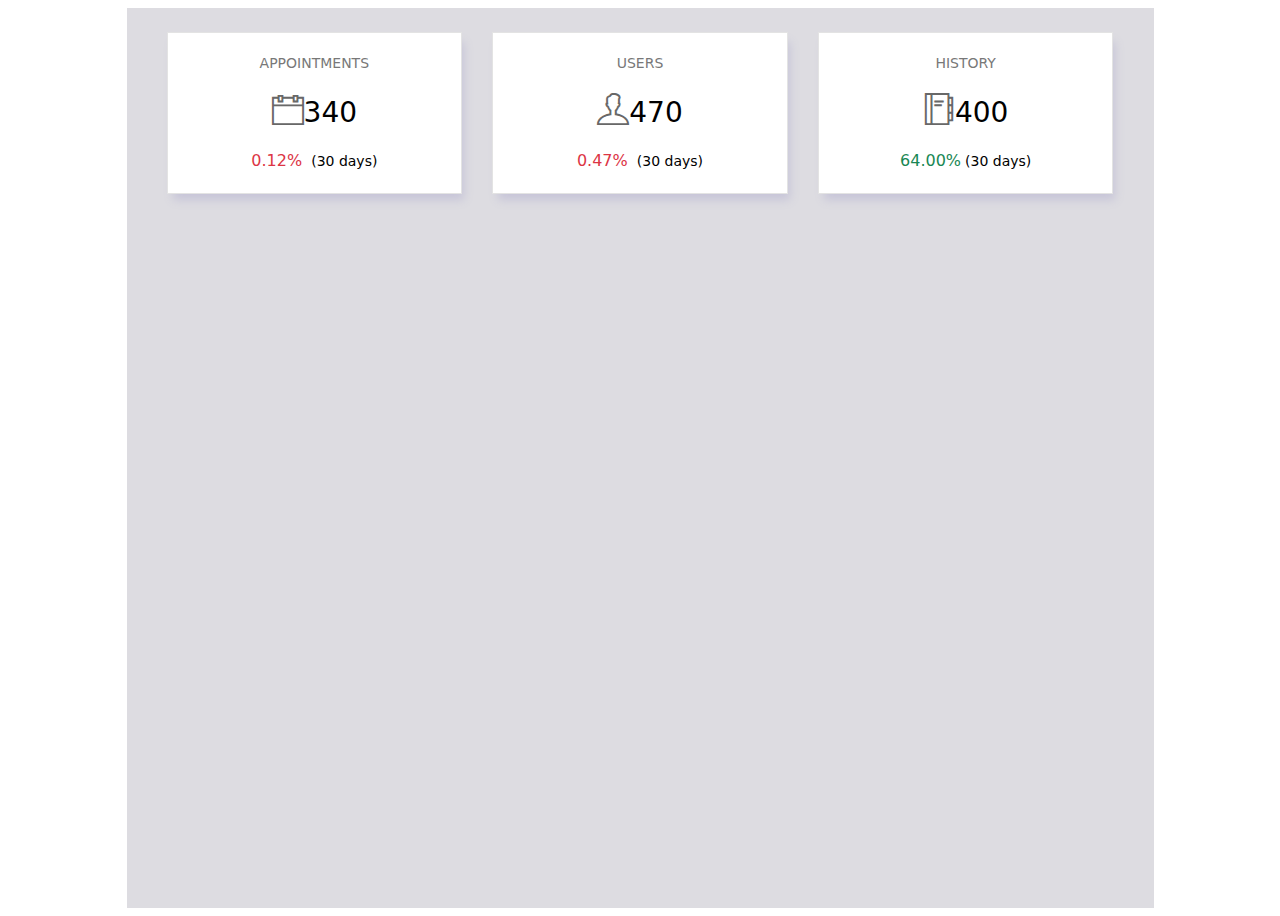
<file: Website Apps/C#/Hospital_management_System/Hospital_management_System/Users/template/index copy.html>
<!DOCTYPE html>
<html lang="en">
  <head>
    <!-- Required meta tags -->
    <meta charset="utf-8" />
    <meta
      name="viewport"
      content="width=device-width, initial-scale=1, shrink-to-fit=no"
    />

    <!-- plugins:css -->
    <link rel="stylesheet" href="../template/vendors/ti-icons/css/themify-icons.css" />
    <link rel="stylesheet" href="../template/vendors/base/vendor.bundle.base.css" />
    <!-- endinject -->

    <link rel="stylesheet" href="../template/css/style.css" />
  </head>
  <body>
    <!-- partial -->
    <div class="main-panel">
      <div class="content-wrapper">
        <div class="row">
          <div class="col-md-4 grid-margin stretch-card">
            <div class="card">
              <a href="Appoint.html"></a>
              <div class="card-body">
                <p class="card-title text-md-center text-xl-left">
                  Appointments
                </p>
                <div
                  class="d-flex flex-wrap justify-content-between justify-content-md-center justify-content-xl-between align-items-center"
                >
                  <h3 class="mb-0 mb-md-2 mb-xl-0 order-md-1 order-xl-0">
                    340
                  </h3>
                  <i
                    class="ti-calendar icon-md text-muted mb-0 mb-md-3 mb-xl-0"
                  ></i>
                </div>
                <p class="mb-0 mt-2 text-danger">
                  0.12%
                  <span class="text-black ms-1"><small>(30 days)</small></span>
                </p>
              </div>
            </div>
          </div>
          <div class="col-md-4 grid-margin stretch-card">
            <div class="card">
              <a href="users.html"></a>
              <div class="card-body">
                <p class="card-title text-md-center text-xl-left">Users</p>
                <div
                  class="d-flex flex-wrap justify-content-between justify-content-md-center justify-content-xl-between align-items-center"
                >
                  <h3 class="mb-0 mb-md-2 mb-xl-0 order-md-1 order-xl-0">
                    470
                  </h3>
                  <i
                    class="ti-user icon-md text-muted mb-0 mb-md-3 mb-xl-0"
                  ></i>
                </div>
                <p class="mb-0 mt-2 text-danger">
                  0.47%
                  <span class="text-black ms-1"><small>(30 days)</small></span>
                </p>
              </div>
            </div>
          </div>
          <div class="col-md-4 grid-margin stretch-card">
            <div class="card">
              <a href="history.html"></a>
              <div class="card-body">
                <p class="card-title text-md-center text-xl-left">History</p>
                <div
                  class="d-flex flex-wrap justify-content-between justify-content-md-center justify-content-xl-between align-items-center"
                >
                  <h3 class="mb-0 mb-md-2 mb-xl-0 order-md-1 order-xl-0">
                    400
                  </h3>
                  <i
                    class="ti-agenda icon-md text-muted mb-0 mb-md-3 mb-xl-0"
                  ></i>
                </div>
                <p class="mb-0 mt-2 text-success">
                  64.00%<span class="text-black ms-1"
                    ><small>(30 days)</small></span
                  >
                </p>
              </div>
            </div>
          </div>
        </div>
      </div>
    </div>

    <!-- plugins:js -->
    <script src="../template/vendors/base/vendor.bundle.base.js"></script>
    <script src="../template/vendors/chart.js/Chart.min.js"></script>
  </body>
</html>
</file>
<file: Website Apps/C#/Hospital_management_System/Hospital_management_System/Users/template/vendors/ti-icons/css/themify-icons.css>
@font-face {
	font-family: 'themify';
	src:url('../fonts/themify.eot');
	src:url('../fonts/themify.eot?#iefix') format('embedded-opentype'),
		url('../fonts/themify.woff') format('woff'),
		url('../fonts/themify.ttf') format('truetype'),
		url('../fonts/themify.svg') format('svg');
	font-weight: normal;
	font-style: normal;
}

[class^="ti-"], [class*=" ti-"] {
	font-family: 'themify';
	speak: none;
	font-style: normal;
	font-weight: normal;
	font-variant: normal;
	text-transform: none;
	line-height: 1;

	/* Better Font Rendering =========== */
	-webkit-font-smoothing: antialiased;
	-moz-osx-font-smoothing: grayscale;
}

.ti-wand:before {
	content: "\e600";
}
.ti-volume:before {
	content: "\e601";
}
.ti-user:before {
	content: "\e602";
}
.ti-unlock:before {
	content: "\e603";
}
.ti-unlink:before {
	content: "\e604";
}
.ti-trash:before {
	content: "\e605";
}
.ti-thought:before {
	content: "\e606";
}
.ti-target:before {
	content: "\e607";
}
.ti-tag:before {
	content: "\e608";
}
.ti-tablet:before {
	content: "\e609";
}
.ti-star:before {
	content: "\e60a";
}
.ti-spray:before {
	content: "\e60b";
}
.ti-signal:before {
	content: "\e60c";
}
.ti-shopping-cart:before {
	content: "\e60d";
}
.ti-shopping-cart-full:before {
	content: "\e60e";
}
.ti-settings:before {
	content: "\e60f";
}
.ti-search:before {
	content: "\e610";
}
.ti-zoom-in:before {
	content: "\e611";
}
.ti-zoom-out:before {
	content: "\e612";
}
.ti-cut:before {
	content: "\e613";
}
.ti-ruler:before {
	content: "\e614";
}
.ti-ruler-pencil:before {
	content: "\e615";
}
.ti-ruler-alt:before {
	content: "\e616";
}
.ti-bookmark:before {
	content: "\e617";
}
.ti-bookmark-alt:before {
	content: "\e618";
}
.ti-reload:before {
	content: "\e619";
}
.ti-plus:before {
	content: "\e61a";
}
.ti-pin:before {
	content: "\e61b";
}
.ti-pencil:before {
	content: "\e61c";
}
.ti-pencil-alt:before {
	content: "\e61d";
}
.ti-paint-roller:before {
	content: "\e61e";
}
.ti-paint-bucket:before {
	content: "\e61f";
}
.ti-na:before {
	content: "\e620";
}
.ti-mobile:before {
	content: "\e621";
}
.ti-minus:before {
	content: "\e622";
}
.ti-medall:before {
	content: "\e623";
}
.ti-medall-alt:before {
	content: "\e624";
}
.ti-marker:before {
	content: "\e625";
}
.ti-marker-alt:before {
	content: "\e626";
}
.ti-arrow-up:before {
	content: "\e627";
}
.ti-arrow-right:before {
	content: "\e628";
}
.ti-arrow-left:before {
	content: "\e629";
}
.ti-arrow-down:before {
	content: "\e62a";
}
.ti-lock:before {
	content: "\e62b";
}
.ti-location-arrow:before {
	content: "\e62c";
}
.ti-link:before {
	content: "\e62d";
}
.ti-layout:before {
	content: "\e62e";
}
.ti-layers:before {
	content: "\e62f";
}
.ti-layers-alt:before {
	content: "\e630";
}
.ti-key:before {
	content: "\e631";
}
.ti-import:before {
	content: "\e632";
}
.ti-image:before {
	content: "\e633";
}
.ti-heart:before {
	content: "\e634";
}
.ti-heart-broken:before {
	content: "\e635";
}
.ti-hand-stop:before {
	content: "\e636";
}
.ti-hand-open:before {
	content: "\e637";
}
.ti-hand-drag:before {
	content: "\e638";
}
.ti-folder:before {
	content: "\e639";
}
.ti-flag:before {
	content: "\e63a";
}
.ti-flag-alt:before {
	content: "\e63b";
}
.ti-flag-alt-2:before {
	content: "\e63c";
}
.ti-eye:before {
	content: "\e63d";
}
.ti-export:before {
	content: "\e63e";
}
.ti-exchange-vertical:before {
	content: "\e63f";
}
.ti-desktop:before {
	content: "\e640";
}
.ti-cup:before {
	content: "\e641";
}
.ti-crown:before {
	content: "\e642";
}
.ti-comments:before {
	content: "\e643";
}
.ti-comment:before {
	content: "\e644";
}
.ti-comment-alt:before {
	content: "\e645";
}
.ti-close:before {
	content: "\e646";
}
.ti-clip:before {
	content: "\e647";
}
.ti-angle-up:before {
	content: "\e648";
}
.ti-angle-right:before {
	content: "\e649";
}
.ti-angle-left:before {
	content: "\e64a";
}
.ti-angle-down:before {
	content: "\e64b";
}
.ti-check:before {
	content: "\e64c";
}
.ti-check-box:before {
	content: "\e64d";
}
.ti-camera:before {
	content: "\e64e";
}
.ti-announcement:before {
	content: "\e64f";
}
.ti-brush:before {
	content: "\e650";
}
.ti-briefcase:before {
	content: "\e651";
}
.ti-bolt:before {
	content: "\e652";
}
.ti-bolt-alt:before {
	content: "\e653";
}
.ti-blackboard:before {
	content: "\e654";
}
.ti-bag:before {
	content: "\e655";
}
.ti-move:before {
	content: "\e656";
}
.ti-arrows-vertical:before {
	content: "\e657";
}
.ti-arrows-horizontal:before {
	content: "\e658";
}
.ti-fullscreen:before {
	content: "\e659";
}
.ti-arrow-top-right:before {
	content: "\e65a";
}
.ti-arrow-top-left:before {
	content: "\e65b";
}
.ti-arrow-circle-up:before {
	content: "\e65c";
}
.ti-arrow-circle-right:before {
	content: "\e65d";
}
.ti-arrow-circle-left:before {
	content: "\e65e";
}
.ti-arrow-circle-down:before {
	content: "\e65f";
}
.ti-angle-double-up:before {
	content: "\e660";
}
.ti-angle-double-right:before {
	content: "\e661";
}
.ti-angle-double-left:before {
	content: "\e662";
}
.ti-angle-double-down:before {
	content: "\e663";
}
.ti-zip:before {
	content: "\e664";
}
.ti-world:before {
	content: "\e665";
}
.ti-wheelchair:before {
	content: "\e666";
}
.ti-view-list:before {
	content: "\e667";
}
.ti-view-list-alt:before {
	content: "\e668";
}
.ti-view-grid:before {
	content: "\e669";
}
.ti-uppercase:before {
	content: "\e66a";
}
.ti-upload:before {
	content: "\e66b";
}
.ti-underline:before {
	content: "\e66c";
}
.ti-truck:before {
	content: "\e66d";
}
.ti-timer:before {
	content: "\e66e";
}
.ti-ticket:before {
	content: "\e66f";
}
.ti-thumb-up:before {
	content: "\e670";
}
.ti-thumb-down:before {
	content: "\e671";
}
.ti-text:before {
	content: "\e672";
}
.ti-stats-up:before {
	content: "\e673";
}
.ti-stats-down:before {
	content: "\e674";
}
.ti-split-v:before {
	content: "\e675";
}
.ti-split-h:before {
	content: "\e676";
}
.ti-smallcap:before {
	content: "\e677";
}
.ti-shine:before {
	content: "\e678";
}
.ti-shift-right:before {
	content: "\e679";
}
.ti-shift-left:before {
	content: "\e67a";
}
.ti-shield:before {
	content: "\e67b";
}
.ti-notepad:before {
	content: "\e67c";
}
.ti-server:before {
	content: "\e67d";
}
.ti-quote-right:before {
	content: "\e67e";
}
.ti-quote-left:before {
	content: "\e67f";
}
.ti-pulse:before {
	content: "\e680";
}
.ti-printer:before {
	content: "\e681";
}
.ti-power-off:before {
	content: "\e682";
}
.ti-plug:before {
	content: "\e683";
}
.ti-pie-chart:before {
	content: "\e684";
}
.ti-paragraph:before {
	content: "\e685";
}
.ti-panel:before {
	content: "\e686";
}
.ti-package:before {
	content: "\e687";
}
.ti-music:before {
	content: "\e688";
}
.ti-music-alt:before {
	content: "\e689";
}
.ti-mouse:before {
	content: "\e68a";
}
.ti-mouse-alt:before {
	content: "\e68b";
}
.ti-money:before {
	content: "\e68c";
}
.ti-microphone:before {
	content: "\e68d";
}
.ti-menu:before {
	content: "\e68e";
}
.ti-menu-alt:before {
	content: "\e68f";
}
.ti-map:before {
	content: "\e690";
}
.ti-map-alt:before {
	content: "\e691";
}
.ti-loop:before {
	content: "\e692";
}
.ti-location-pin:before {
	content: "\e693";
}
.ti-list:before {
	content: "\e694";
}
.ti-light-bulb:before {
	content: "\e695";
}
.ti-Italic:before {
	content: "\e696";
}
.ti-info:before {
	content: "\e697";
}
.ti-infinite:before {
	content: "\e698";
}
.ti-id-badge:before {
	content: "\e699";
}
.ti-hummer:before {
	content: "\e69a";
}
.ti-home:before {
	content: "\e69b";
}
.ti-help:before {
	content: "\e69c";
}
.ti-headphone:before {
	content: "\e69d";
}
.ti-harddrives:before {
	content: "\e69e";
}
.ti-harddrive:before {
	content: "\e69f";
}
.ti-gift:before {
	content: "\e6a0";
}
.ti-game:before {
	content: "\e6a1";
}
.ti-filter:before {
	content: "\e6a2";
}
.ti-files:before {
	content: "\e6a3";
}
.ti-file:before {
	content: "\e6a4";
}
.ti-eraser:before {
	content: "\e6a5";
}
.ti-envelope:before {
	content: "\e6a6";
}
.ti-download:before {
	content: "\e6a7";
}
.ti-direction:before {
	content: "\e6a8";
}
.ti-direction-alt:before {
	content: "\e6a9";
}
.ti-dashboard:before {
	content: "\e6aa";
}
.ti-control-stop:before {
	content: "\e6ab";
}
.ti-control-shuffle:before {
	content: "\e6ac";
}
.ti-control-play:before {
	content: "\e6ad";
}
.ti-control-pause:before {
	content: "\e6ae";
}
.ti-control-forward:before {
	content: "\e6af";
}
.ti-control-backward:before {
	content: "\e6b0";
}
.ti-cloud:before {
	content: "\e6b1";
}
.ti-cloud-up:before {
	content: "\e6b2";
}
.ti-cloud-down:before {
	content: "\e6b3";
}
.ti-clipboard:before {
	content: "\e6b4";
}
.ti-car:before {
	content: "\e6b5";
}
.ti-calendar:before {
	content: "\e6b6";
}
.ti-book:before {
	content: "\e6b7";
}
.ti-bell:before {
	content: "\e6b8";
}
.ti-basketball:before {
	content: "\e6b9";
}
.ti-bar-chart:before {
	content: "\e6ba";
}
.ti-bar-chart-alt:before {
	content: "\e6bb";
}
.ti-back-right:before {
	content: "\e6bc";
}
.ti-back-left:before {
	content: "\e6bd";
}
.ti-arrows-corner:before {
	content: "\e6be";
}
.ti-archive:before {
	content: "\e6bf";
}
.ti-anchor:before {
	content: "\e6c0";
}
.ti-align-right:before {
	content: "\e6c1";
}
.ti-align-left:before {
	content: "\e6c2";
}
.ti-align-justify:before {
	content: "\e6c3";
}
.ti-align-center:before {
	content: "\e6c4";
}
.ti-alert:before {
	content: "\e6c5";
}
.ti-alarm-clock:before {
	content: "\e6c6";
}
.ti-agenda:before {
	content: "\e6c7";
}
.ti-write:before {
	content: "\e6c8";
}
.ti-window:before {
	content: "\e6c9";
}
.ti-widgetized:before {
	content: "\e6ca";
}
.ti-widget:before {
	content: "\e6cb";
}
.ti-widget-alt:before {
	content: "\e6cc";
}
.ti-wallet:before {
	content: "\e6cd";
}
.ti-video-clapper:before {
	content: "\e6ce";
}
.ti-video-camera:before {
	content: "\e6cf";
}
.ti-vector:before {
	content: "\e6d0";
}
.ti-themify-logo:before {
	content: "\e6d1";
}
.ti-themify-favicon:before {
	content: "\e6d2";
}
.ti-themify-favicon-alt:before {
	content: "\e6d3";
}
.ti-support:before {
	content: "\e6d4";
}
.ti-stamp:before {
	content: "\e6d5";
}
.ti-split-v-alt:before {
	content: "\e6d6";
}
.ti-slice:before {
	content: "\e6d7";
}
.ti-shortcode:before {
	content: "\e6d8";
}
.ti-shift-right-alt:before {
	content: "\e6d9";
}
.ti-shift-left-alt:before {
	content: "\e6da";
}
.ti-ruler-alt-2:before {
	content: "\e6db";
}
.ti-receipt:before {
	content: "\e6dc";
}
.ti-pin2:before {
	content: "\e6dd";
}
.ti-pin-alt:before {
	content: "\e6de";
}
.ti-pencil-alt2:before {
	content: "\e6df";
}
.ti-palette:before {
	content: "\e6e0";
}
.ti-more:before {
	content: "\e6e1";
}
.ti-more-alt:before {
	content: "\e6e2";
}
.ti-microphone-alt:before {
	content: "\e6e3";
}
.ti-magnet:before {
	content: "\e6e4";
}
.ti-line-double:before {
	content: "\e6e5";
}
.ti-line-dotted:before {
	content: "\e6e6";
}
.ti-line-dashed:before {
	content: "\e6e7";
}
.ti-layout-width-full:before {
	content: "\e6e8";
}
.ti-layout-width-default:before {
	content: "\e6e9";
}
.ti-layout-width-default-alt:before {
	content: "\e6ea";
}
.ti-layout-tab:before {
	content: "\e6eb";
}
.ti-layout-tab-window:before {
	content: "\e6ec";
}
.ti-layout-tab-v:before {
	content: "\e6ed";
}
.ti-layout-tab-min:before {
	content: "\e6ee";
}
.ti-layout-slider:before {
	content: "\e6ef";
}
.ti-layout-slider-alt:before {
	content: "\e6f0";
}
.ti-layout-sidebar-right:before {
	content: "\e6f1";
}
.ti-layout-sidebar-none:before {
	content: "\e6f2";
}
.ti-layout-sidebar-left:before {
	content: "\e6f3";
}
.ti-layout-placeholder:before {
	content: "\e6f4";
}
.ti-layout-menu:before {
	content: "\e6f5";
}
.ti-layout-menu-v:before {
	content: "\e6f6";
}
.ti-layout-menu-separated:before {
	content: "\e6f7";
}
.ti-layout-menu-full:before {
	content: "\e6f8";
}
.ti-layout-media-right-alt:before {
	content: "\e6f9";
}
.ti-layout-media-right:before {
	content: "\e6fa";
}
.ti-layout-media-overlay:before {
	content: "\e6fb";
}
.ti-layout-media-overlay-alt:before {
	content: "\e6fc";
}
.ti-layout-media-overlay-alt-2:before {
	content: "\e6fd";
}
.ti-layout-media-left-alt:before {
	content: "\e6fe";
}
.ti-layout-media-left:before {
	content: "\e6ff";
}
.ti-layout-media-center-alt:before {
	content: "\e700";
}
.ti-layout-media-center:before {
	content: "\e701";
}
.ti-layout-list-thumb:before {
	content: "\e702";
}
.ti-layout-list-thumb-alt:before {
	content: "\e703";
}
.ti-layout-list-post:before {
	content: "\e704";
}
.ti-layout-list-large-image:before {
	content: "\e705";
}
.ti-layout-line-solid:before {
	content: "\e706";
}
.ti-layout-grid4:before {
	content: "\e707";
}
.ti-layout-grid3:before {
	content: "\e708";
}
.ti-layout-grid2:before {
	content: "\e709";
}
.ti-layout-grid2-thumb:before {
	content: "\e70a";
}
.ti-layout-cta-right:before {
	content: "\e70b";
}
.ti-layout-cta-left:before {
	content: "\e70c";
}
.ti-layout-cta-center:before {
	content: "\e70d";
}
.ti-layout-cta-btn-right:before {
	content: "\e70e";
}
.ti-layout-cta-btn-left:before {
	content: "\e70f";
}
.ti-layout-column4:before {
	content: "\e710";
}
.ti-layout-column3:before {
	content: "\e711";
}
.ti-layout-column2:before {
	content: "\e712";
}
.ti-layout-accordion-separated:before {
	content: "\e713";
}
.ti-layout-accordion-merged:before {
	content: "\e714";
}
.ti-layout-accordion-list:before {
	content: "\e715";
}
.ti-ink-pen:before {
	content: "\e716";
}
.ti-info-alt:before {
	content: "\e717";
}
.ti-help-alt:before {
	content: "\e718";
}
.ti-headphone-alt:before {
	content: "\e719";
}
.ti-hand-point-up:before {
	content: "\e71a";
}
.ti-hand-point-right:before {
	content: "\e71b";
}
.ti-hand-point-left:before {
	content: "\e71c";
}
.ti-hand-point-down:before {
	content: "\e71d";
}
.ti-gallery:before {
	content: "\e71e";
}
.ti-face-smile:before {
	content: "\e71f";
}
.ti-face-sad:before {
	content: "\e720";
}
.ti-credit-card:before {
	content: "\e721";
}
.ti-control-skip-forward:before {
	content: "\e722";
}
.ti-control-skip-backward:before {
	content: "\e723";
}
.ti-control-record:before {
	content: "\e724";
}
.ti-control-eject:before {
	content: "\e725";
}
.ti-comments-smiley:before {
	content: "\e726";
}
.ti-brush-alt:before {
	content: "\e727";
}
.ti-youtube:before {
	content: "\e728";
}
.ti-vimeo:before {
	content: "\e729";
}
.ti-twitter:before {
	content: "\e72a";
}
.ti-time:before {
	content: "\e72b";
}
.ti-tumblr:before {
	content: "\e72c";
}
.ti-skype:before {
	content: "\e72d";
}
.ti-share:before {
	content: "\e72e";
}
.ti-share-alt:before {
	content: "\e72f";
}
.ti-rocket:before {
	content: "\e730";
}
.ti-pinterest:before {
	content: "\e731";
}
.ti-new-window:before {
	content: "\e732";
}
.ti-microsoft:before {
	content: "\e733";
}
.ti-list-ol:before {
	content: "\e734";
}
.ti-linkedin:before {
	content: "\e735";
}
.ti-layout-sidebar-2:before {
	content: "\e736";
}
.ti-layout-grid4-alt:before {
	content: "\e737";
}
.ti-layout-grid3-alt:before {
	content: "\e738";
}
.ti-layout-grid2-alt:before {
	content: "\e739";
}
.ti-layout-column4-alt:before {
	content: "\e73a";
}
.ti-layout-column3-alt:before {
	content: "\e73b";
}
.ti-layout-column2-alt:before {
	content: "\e73c";
}
.ti-instagram:before {
	content: "\e73d";
}
.ti-google:before {
	content: "\e73e";
}
.ti-github:before {
	content: "\e73f";
}
.ti-flickr:before {
	content: "\e740";
}
.ti-facebook:before {
	content: "\e741";
}
.ti-dropbox:before {
	content: "\e742";
}
.ti-dribbble:before {
	content: "\e743";
}
.ti-apple:before {
	content: "\e744";
}
.ti-android:before {
	content: "\e745";
}
.ti-save:before {
	content: "\e746";
}
.ti-save-alt:before {
	content: "\e747";
}
.ti-yahoo:before {
	content: "\e748";
}
.ti-wordpress:before {
	content: "\e749";
}
.ti-vimeo-alt:before {
	content: "\e74a";
}
.ti-twitter-alt:before {
	content: "\e74b";
}
.ti-tumblr-alt:before {
	content: "\e74c";
}
.ti-trello:before {
	content: "\e74d";
}
.ti-stack-overflow:before {
	content: "\e74e";
}
.ti-soundcloud:before {
	content: "\e74f";
}
.ti-sharethis:before {
	content: "\e750";
}
.ti-sharethis-alt:before {
	content: "\e751";
}
.ti-reddit:before {
	content: "\e752";
}
.ti-pinterest-alt:before {
	content: "\e753";
}
.ti-microsoft-alt:before {
	content: "\e754";
}
.ti-linux:before {
	content: "\e755";
}
.ti-jsfiddle:before {
	content: "\e756";
}
.ti-joomla:before {
	content: "\e757";
}
.ti-html5:before {
	content: "\e758";
}
.ti-flickr-alt:before {
	content: "\e759";
}
.ti-email:before {
	content: "\e75a";
}
.ti-drupal:before {
	content: "\e75b";
}
.ti-dropbox-alt:before {
	content: "\e75c";
}
.ti-css3:before {
	content: "\e75d";
}
.ti-rss:before {
	content: "\e75e";
}
.ti-rss-alt:before {
	content: "\e75f";
}
</file>
<file: Website Apps/C#/Hospital_management_System/Hospital_management_System/Users/template/vendors/base/vendor.bundle.base.css>
/*
 * Container style
 */
.ps {
  overflow: hidden !important;
  overflow-anchor: none;
  -ms-overflow-style: none;
  touch-action: auto;
  -ms-touch-action: auto;
}

/*
 * Scrollbar rail styles
 */
.ps__rail-x {
  display: none;
  opacity: 0;
  transition: background-color .2s linear, opacity .2s linear;
  -webkit-transition: background-color .2s linear, opacity .2s linear;
  height: 15px;
  /* there must be 'bottom' or 'top' for ps__rail-x */
  bottom: 0px;
  /* please don't change 'position' */
  position: absolute;
}

.ps__rail-y {
  display: none;
  opacity: 0;
  transition: background-color .2s linear, opacity .2s linear;
  -webkit-transition: background-color .2s linear, opacity .2s linear;
  width: 15px;
  /* there must be 'right' or 'left' for ps__rail-y */
  right: 0;
  /* please don't change 'position' */
  position: absolute;
}

.ps--active-x > .ps__rail-x,
.ps--active-y > .ps__rail-y {
  display: block;
  background-color: transparent;
}

.ps:hover > .ps__rail-x,
.ps:hover > .ps__rail-y,
.ps--focus > .ps__rail-x,
.ps--focus > .ps__rail-y,
.ps--scrolling-x > .ps__rail-x,
.ps--scrolling-y > .ps__rail-y {
  opacity: 0.6;
}

.ps .ps__rail-x:hover,
.ps .ps__rail-y:hover,
.ps .ps__rail-x:focus,
.ps .ps__rail-y:focus,
.ps .ps__rail-x.ps--clicking,
.ps .ps__rail-y.ps--clicking {
  background-color: #eee;
  opacity: 0.9;
}

/*
 * Scrollbar thumb styles
 */
.ps__thumb-x {
  background-color: #aaa;
  border-radius: 6px;
  transition: background-color .2s linear, height .2s ease-in-out;
  -webkit-transition: background-color .2s linear, height .2s ease-in-out;
  height: 6px;
  /* there must be 'bottom' for ps__thumb-x */
  bottom: 2px;
  /* please don't change 'position' */
  position: absolute;
}

.ps__thumb-y {
  background-color: #aaa;
  border-radius: 6px;
  transition: background-color .2s linear, width .2s ease-in-out;
  -webkit-transition: background-color .2s linear, width .2s ease-in-out;
  width: 6px;
  /* there must be 'right' for ps__thumb-y */
  right: 2px;
  /* please don't change 'position' */
  position: absolute;
}

.ps__rail-x:hover > .ps__thumb-x,
.ps__rail-x:focus > .ps__thumb-x,
.ps__rail-x.ps--clicking .ps__thumb-x {
  background-color: #999;
  height: 11px;
}

.ps__rail-y:hover > .ps__thumb-y,
.ps__rail-y:focus > .ps__thumb-y,
.ps__rail-y.ps--clicking .ps__thumb-y {
  background-color: #999;
  width: 11px;
}

/* MS supports */
@supports (-ms-overflow-style: none) {
  .ps {
    overflow: auto !important;
  }
}

@media screen and (-ms-high-contrast: active), (-ms-high-contrast: none) {
  .ps {
    overflow: auto !important;
  }
}
</file>
